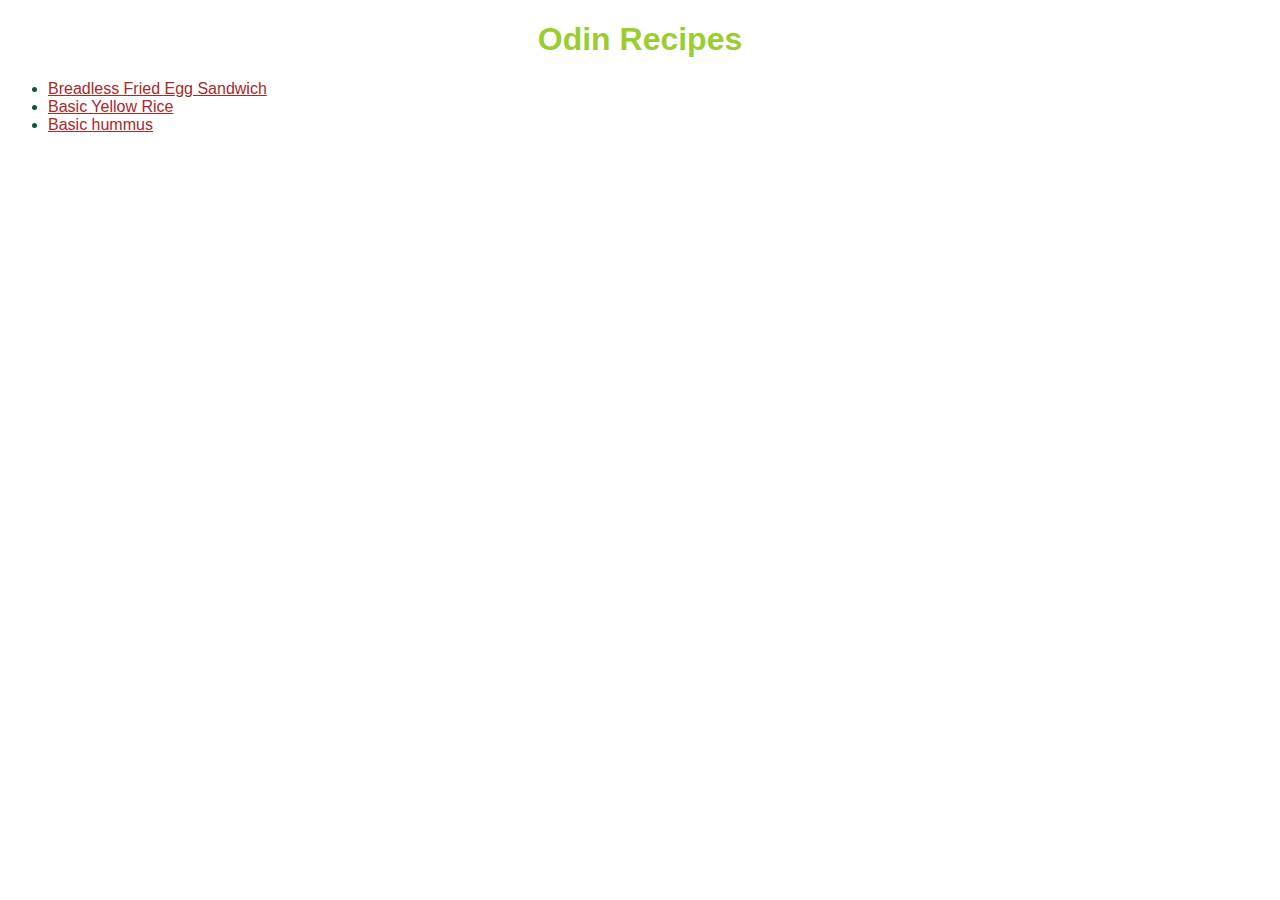
<file: index.html>
<!DOCTYPE html>
<html lang="en">
    <head>
        <meta charset="UTF-8">
        <link rel="stylesheet" href="style.css">

    </head>

    <body>
        <h1>Odin Recipes</h1>
        <ul>
            <li><a href="./recipes/breadless-fried-egg-sandwich.html">Breadless Fried Egg Sandwich</a></li>

            <li><a href="./recipes/basic-yellow-rice.html">Basic Yellow Rice</a></li>
            
            <li><a href="./recipes/basic-hummus.html">Basic hummus</a></li>
        </ul>
    

    </body>
<html>
</file>
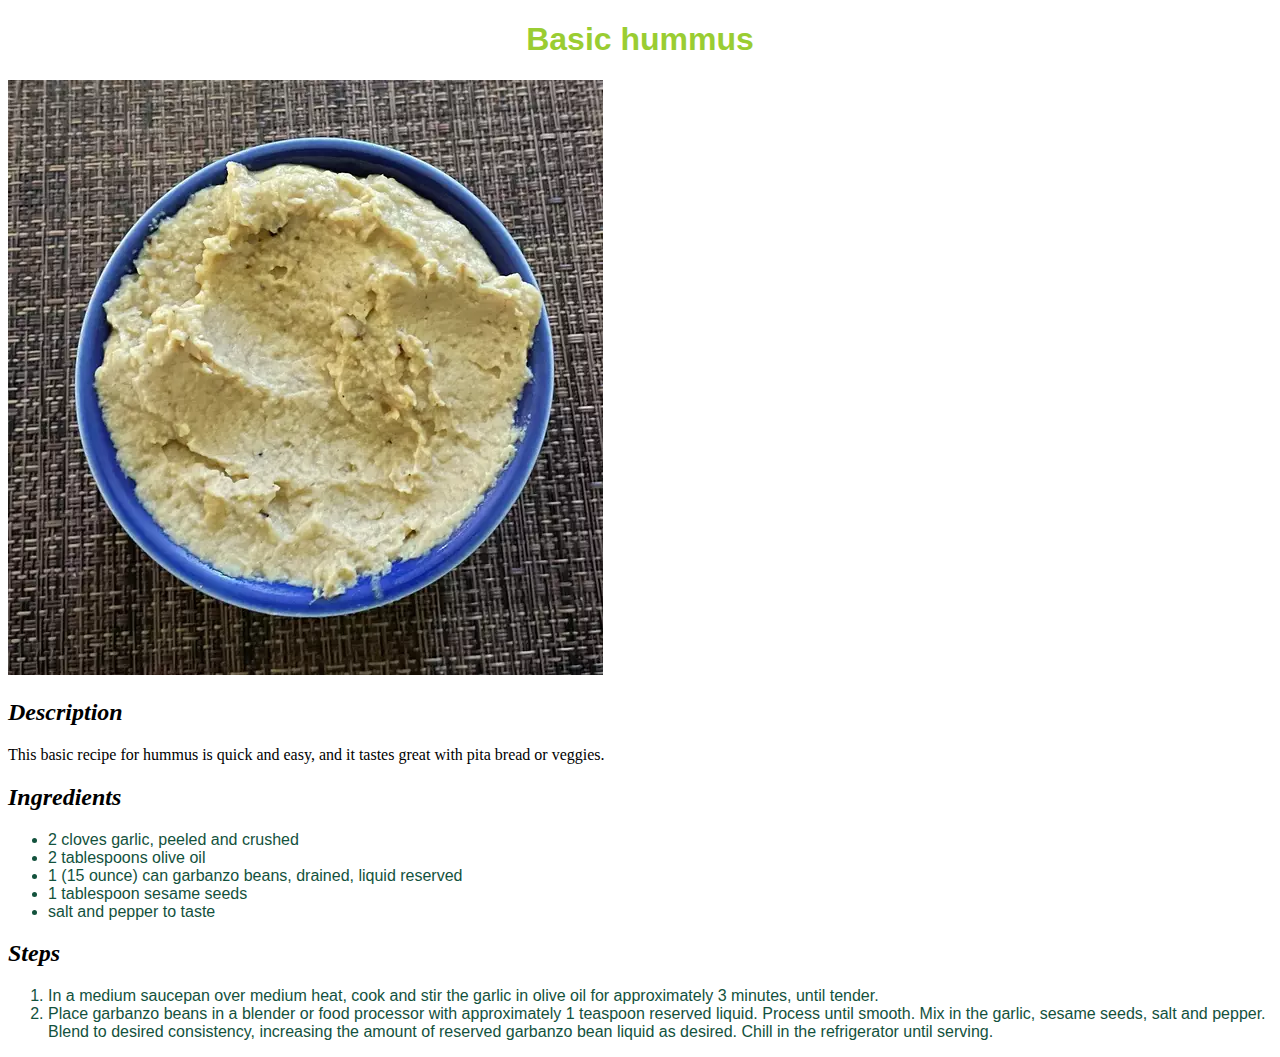
<file: recipes/basic-hummus.html>
<!DOCTYPE html>
<html>
    <head>
        <meta charset="UTF-8">
        <link rel="stylesheet" href="../style.css">


    </head>

    <body>
        <h1>Basic hummus</h1>
        <img src="image3.jpg">
        <h2>Description</h2>
        <p>This basic recipe for hummus is quick and easy, and it tastes great with pita bread or veggies.
        </p>
        <h2>Ingredients</h2>
        <ul>
            <li>2 cloves garlic, peeled and crushed</li>
            <li>2 tablespoons olive oil</li>
            <li>1 (15 ounce) can garbanzo beans, drained, liquid reserved</li>
            <li>1 tablespoon sesame seeds</li>
            <li>salt and pepper to taste</li>
         </ul>
         <h2>Steps</h2>
         <ol>
            <li>In a medium saucepan over medium heat,
                 cook and stir the garlic in olive oil for approximately 
                 3 minutes, until tender.</li>
            <li>Place garbanzo beans in a blender or food processor with approximately 1 teaspoon reserved liquid. 
                Process until smooth. Mix in the garlic, sesame seeds, salt and pepper. 
                Blend to desired consistency, increasing the amount of reserved garbanzo bean liquid as desired. 
                Chill in the refrigerator until serving.</li>    



         </ol>
    </body>






</html>
</file>
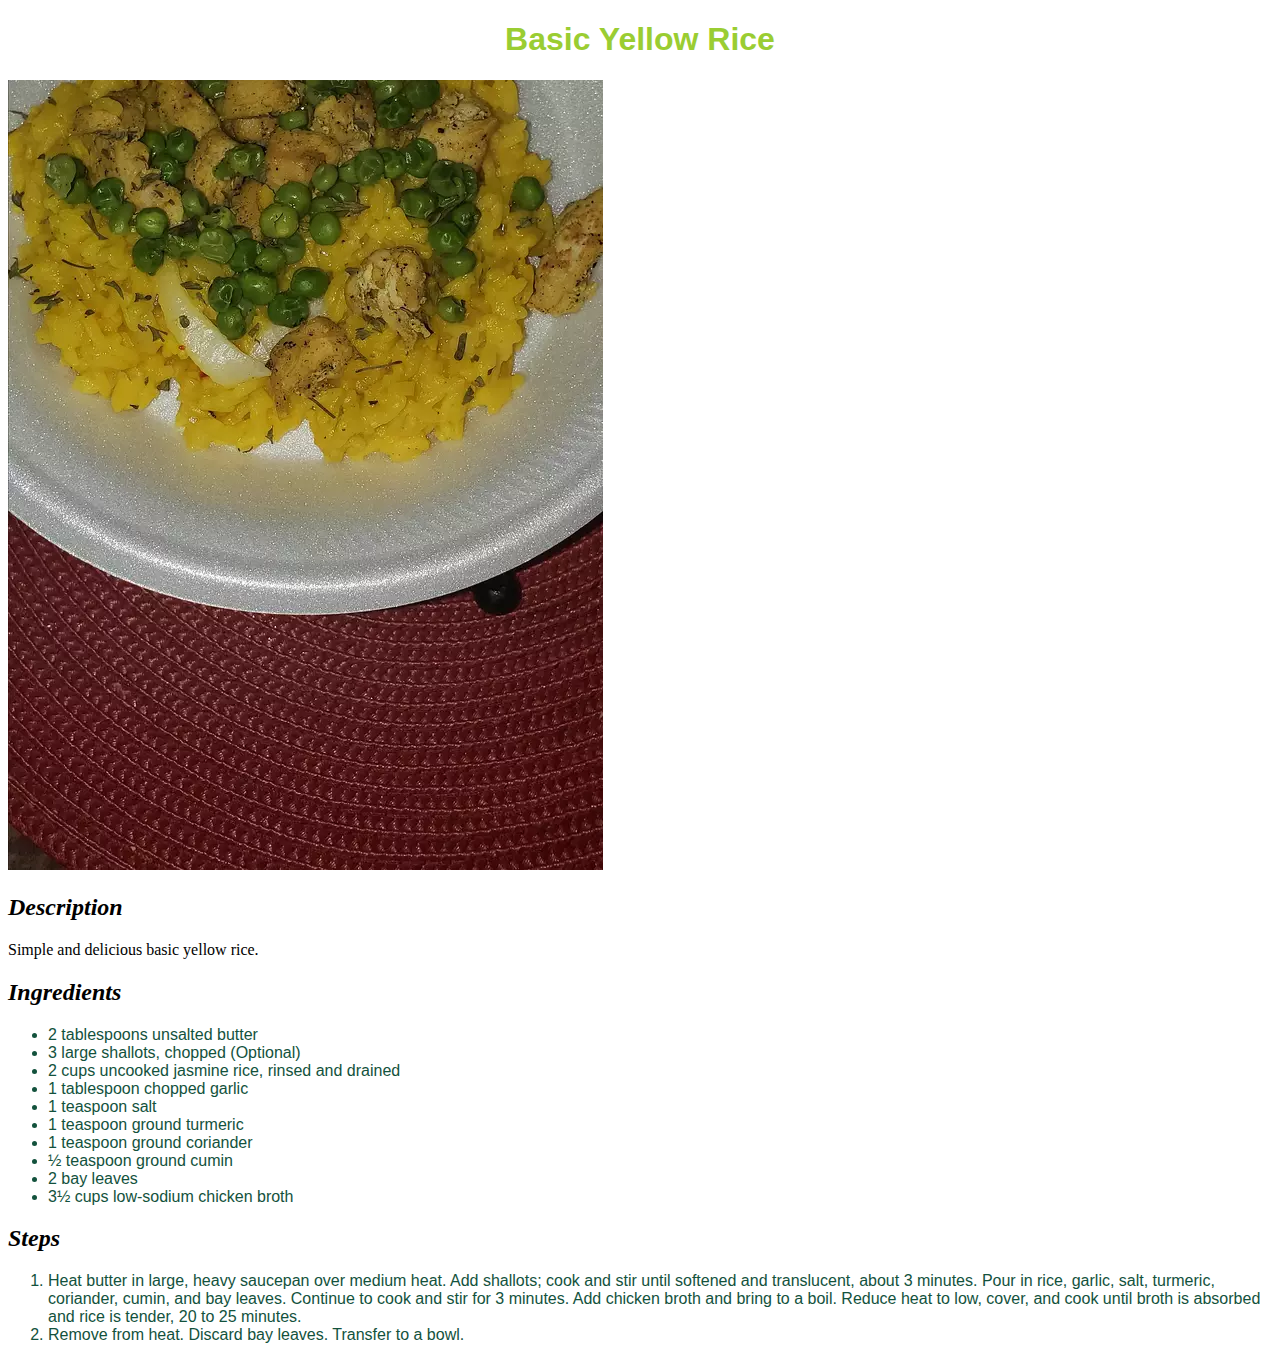
<file: recipes/basic-yellow-rice.html>
<!DOCTYPE html>
<html>
    <head>
        <meta charset="UTF-8">
        <link rel="stylesheet" href="../style.css">


    </head>

    <body>
        <h1>Basic Yellow Rice</h1>
        <img src="image2.jpg">
        <h2>Description</h2>
        <p>Simple and delicious basic yellow rice.</p>
        <h2>Ingredients</h2>
        <ul>
            <li>2 tablespoons unsalted butter</li>
            <li>3 large shallots, chopped (Optional)</li>
            <li>2 cups uncooked jasmine rice, rinsed and drained</li>
            <li>1 tablespoon chopped garlic</li>
            <li>1 teaspoon salt</li>
            <li>1 teaspoon ground turmeric</li>
            <li>1 teaspoon ground coriander</li>
            <li>½ teaspoon ground cumin</li>
            <li>2 bay leaves</li>
            <li>3½ cups low-sodium chicken broth</li>
         </ul>
         <h2>Steps</h2>
         <ol>
            <li>Heat butter in large, heavy saucepan over medium heat. 
                Add shallots; cook and stir until softened and translucent, about 3 minutes.
                Pour in rice, garlic, salt, turmeric, coriander, cumin, and bay leaves. 
                Continue to cook and stir for 3 minutes. 
                Add chicken broth and bring to a boil. 
                Reduce heat to low, cover, and cook until broth is absorbed and rice is tender, 20 to 25 minutes.</li>
            <li>Remove from heat. Discard bay leaves. Transfer to a bowl.</li>    



         </ol>
    </body>






</html>
</file>
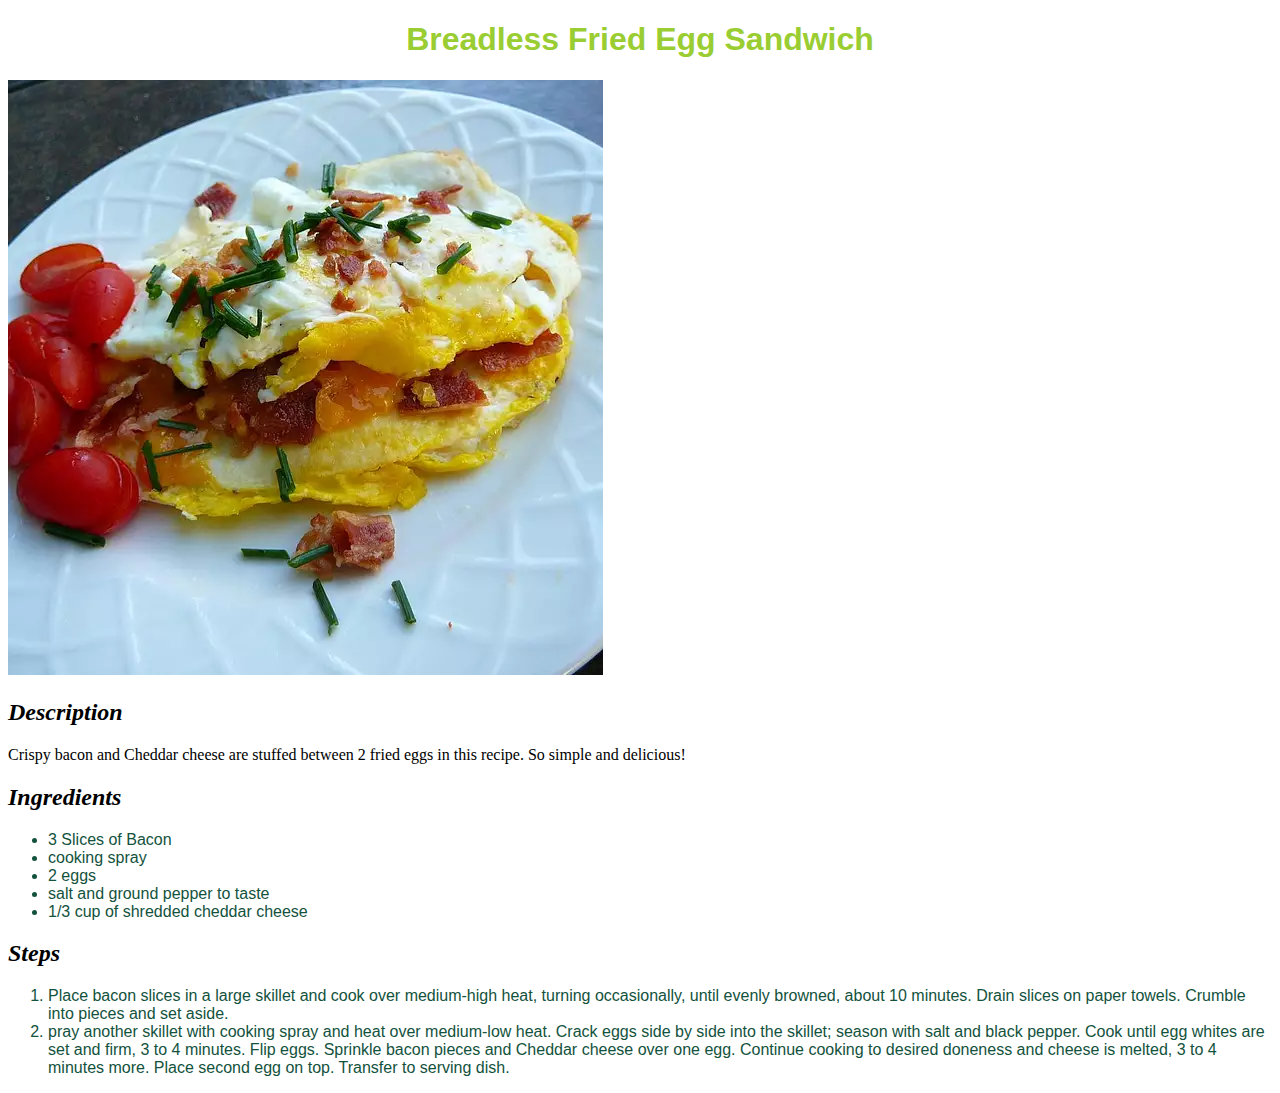
<file: recipes/breadless-fried-egg-sandwich.html>
<!DOCTYPE html>
<html>
    <head>
        <meta charset="UTF-8">
        <link rel="stylesheet" href="../style.css">


    </head>

    <body>
        <h1>Breadless Fried Egg Sandwich</h1>
        <img src="image.jpg">
        <h2>Description</h2>
        <p>Crispy bacon and Cheddar cheese are stuffed between 2 fried eggs in this recipe. So simple and delicious!</p>
        <h2>Ingredients</h2>
        <ul>
            <li>3 Slices of Bacon</li>
            <li>cooking spray</li>
            <li>2 eggs</li>
            <li>salt and ground pepper to taste</li>
            <li>1/3 cup of shredded cheddar cheese</li>
         </ul>
         <h2>Steps</h2>
         <ol>
            <li>Place bacon slices in a large skillet and cook over medium-high heat, 
                turning occasionally, until evenly browned, about 10 minutes.
                 Drain slices on paper towels. 
                Crumble into pieces and set aside.</li>
            <li>pray another skillet with cooking spray and heat over medium-low heat. 
                Crack eggs side by side into the skillet; season with salt and black pepper. 
                Cook until egg whites are set and firm, 3 to 4 minutes. 
                Flip eggs. 
                Sprinkle bacon pieces and Cheddar cheese over one egg. 
                Continue cooking to desired doneness and cheese is melted, 3 to 4 minutes more. 
                Place second egg on top. Transfer to serving dish.</li>    



         </ol>
    </body>






</html>
</file>
<file: style.css>
h1 {text-align: center;
    font-size: xx-large;
    font-family: Helvetica, Georgia;
    color: yellowgreen;
    font-weight: bold;
}
li {font-size: medium;
    font-family: Helvetica, Georgia;
    color: rgb(19, 82, 61);
}
a {color: brown;}

h2 {font-style: italic;}
</file>
